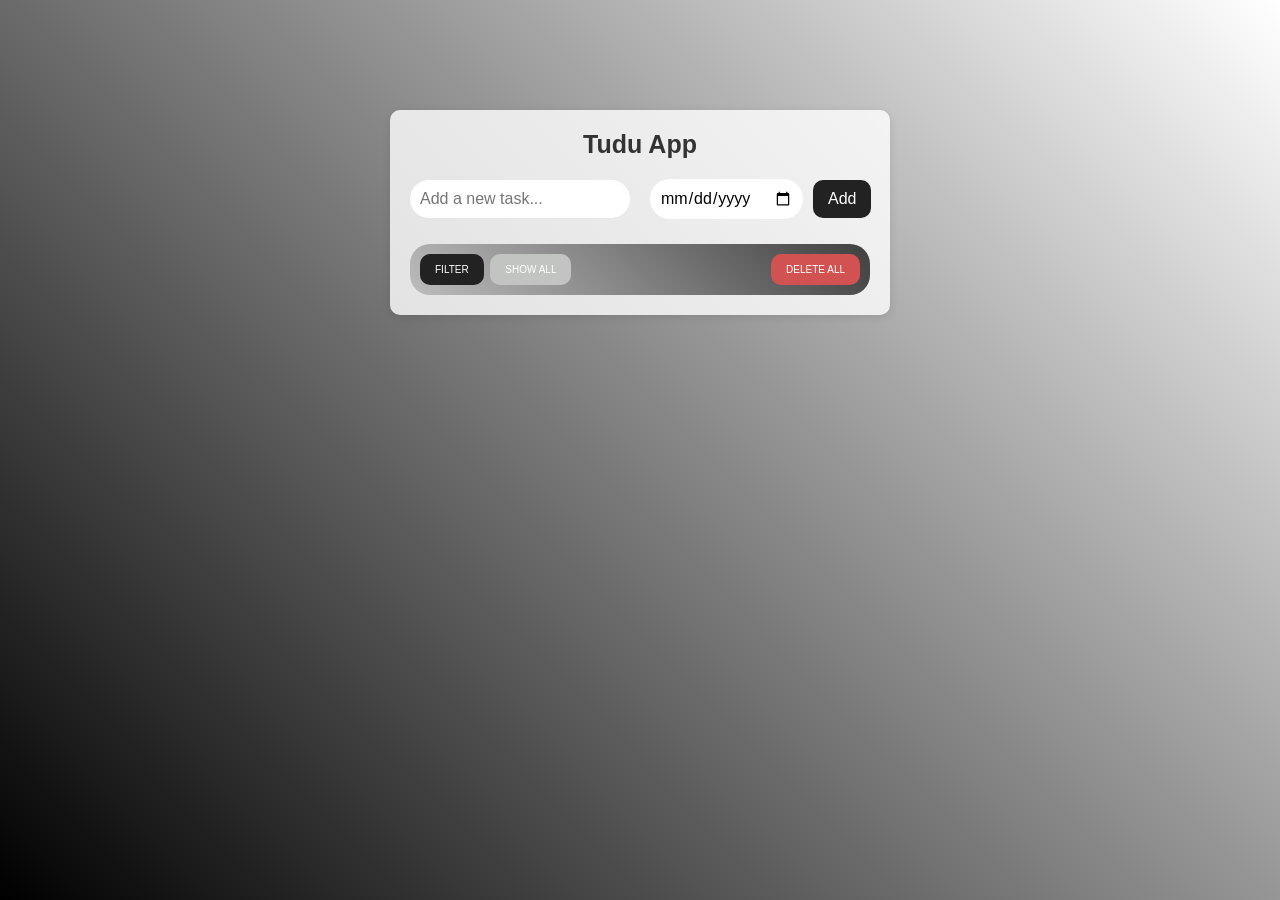
<file: index.html>
<!DOCTYPE html>
<html lang="en">
<head>
    <meta charset="UTF-8">
    <meta name="viewport" content="width=device-width, initial-scale=1.0">
    <title>TUDUU App</title>
    <link rel="stylesheet" href="./CSS/style.css">
</head>
<body>
    <div class="container">
        <div class="TUDU-App">
            <h1>Tudu App</h1>
            <div class="row">
                <input type="text" id="inputBox" placeholder="Add a new task...">
                <input type="date" id="dateBox">
                <button onclick= "addTask()">Add</button>
            </div>
            <div class="feature">
                <button class="filter" onclick="filterTasks()">FILTER</button>
                <button class="show-all" onclick="showAllTasks()">SHOW ALL</button>
                <button class="delete" onclick="deleteAllTasks()">DELETE ALL</button>
            </div>
            <ul id="task-list">
            </ul>
        </div>
    </div>
<script src="./js/script.js"></script>
</body>
</html>
</file>
<file: CSS/style.css>
* {
    box-sizing: border-box;
    margin: 0;
    padding: 0;
    font-family: Arial, sans-serif;
}

.container {
    width: 100%;
    min-height: 100vh;
    background: linear-gradient(45deg, #000000, #ffffff);
    padding: 10px;
}

.TUDU-App {
    width: 100%;
    max-width: 500px;
    margin: 100px auto 20px;
    padding: 20px;
    background: rgba(255, 255, 255, 0.8);
    border-radius: 10px;
    box-shadow: 0 2px 8px rgba(0, 0, 0, 0.1);
}

.TUDU-App h1 {
    font-size: 25px;
    margin-bottom: 20px;
    text-align: center;
    color: #333;
}

.row{
    display: flex;
    justify-content: space-between;
    align-items: center;
    border-radius: 20px;
    margin-bottom: 25px;
   } 

input[type="text"] {
    flex: 0.8;
    padding: 10px;
    border: none;
    border-radius: 20px;
    font-size: 16px;
    margin-right: 20px;
}

input[type="date"] {
    flex: 0.5;
    padding: 10px;
    border: none;
    border-radius: 20px;
    font-size: 16px;
    margin-right: 10px;
}

button {
    padding: 10px 15px;
    border: none;
    border-radius: 10px;
    background: #222222;
    color: #fff;
    font-size: 16px;
    cursor: pointer;
}

button:hover {
    transform: scale(1.05);
}

.feature {
    display: flex;
    padding: 10px;
    justify-content: space-between;
    align-items: center;
    margin-bottom: 0px;
    background: linear-gradient(45deg, #bcbcbc, #404040);
    border-radius: 20px;
}

ul li {
    list-style: none;
    padding: 10px 45px;
    border-bottom: 1px solid #eee;
    user-select: none;
    cursor: pointer;
    position: relative;
}

ul li:last-child {
    border-bottom: none;
}

ul li::before {
    content: "";
    position: absolute;
    left: 10px;
    top: 50%;
    transform: translateY(-50%);
    height: 23px;
    width: 23px;
    border-radius: 50%;
    background-image: url(../img/uncheck.png);
    background-size: cover;
    background-position: center;

}

ul li.checked {
    text-decoration: line-through;
}

ul li.checked::before {
    background-image: url(../img/check.png);

}

ul span.date {
    left: 275px;
    font-size: 16px;
    color: #333;
}

ul li span {
    position: absolute;
    right: 0; 
    height: 40px;
    font-size: 20px;
    color: #555;
}

button.delete {
    font-size: 10px;
    margin-left: 3px;
    border-radius: 10px;
    background: #d25151;
}   

button.filter {
    font-size: 10px;
    border-radius: 10px;
}

button.show-all {
    font-size: 10px;
    border-radius: 10px;
    background: #c2c4c2;
    margin-right: 190px;
}
</file>
